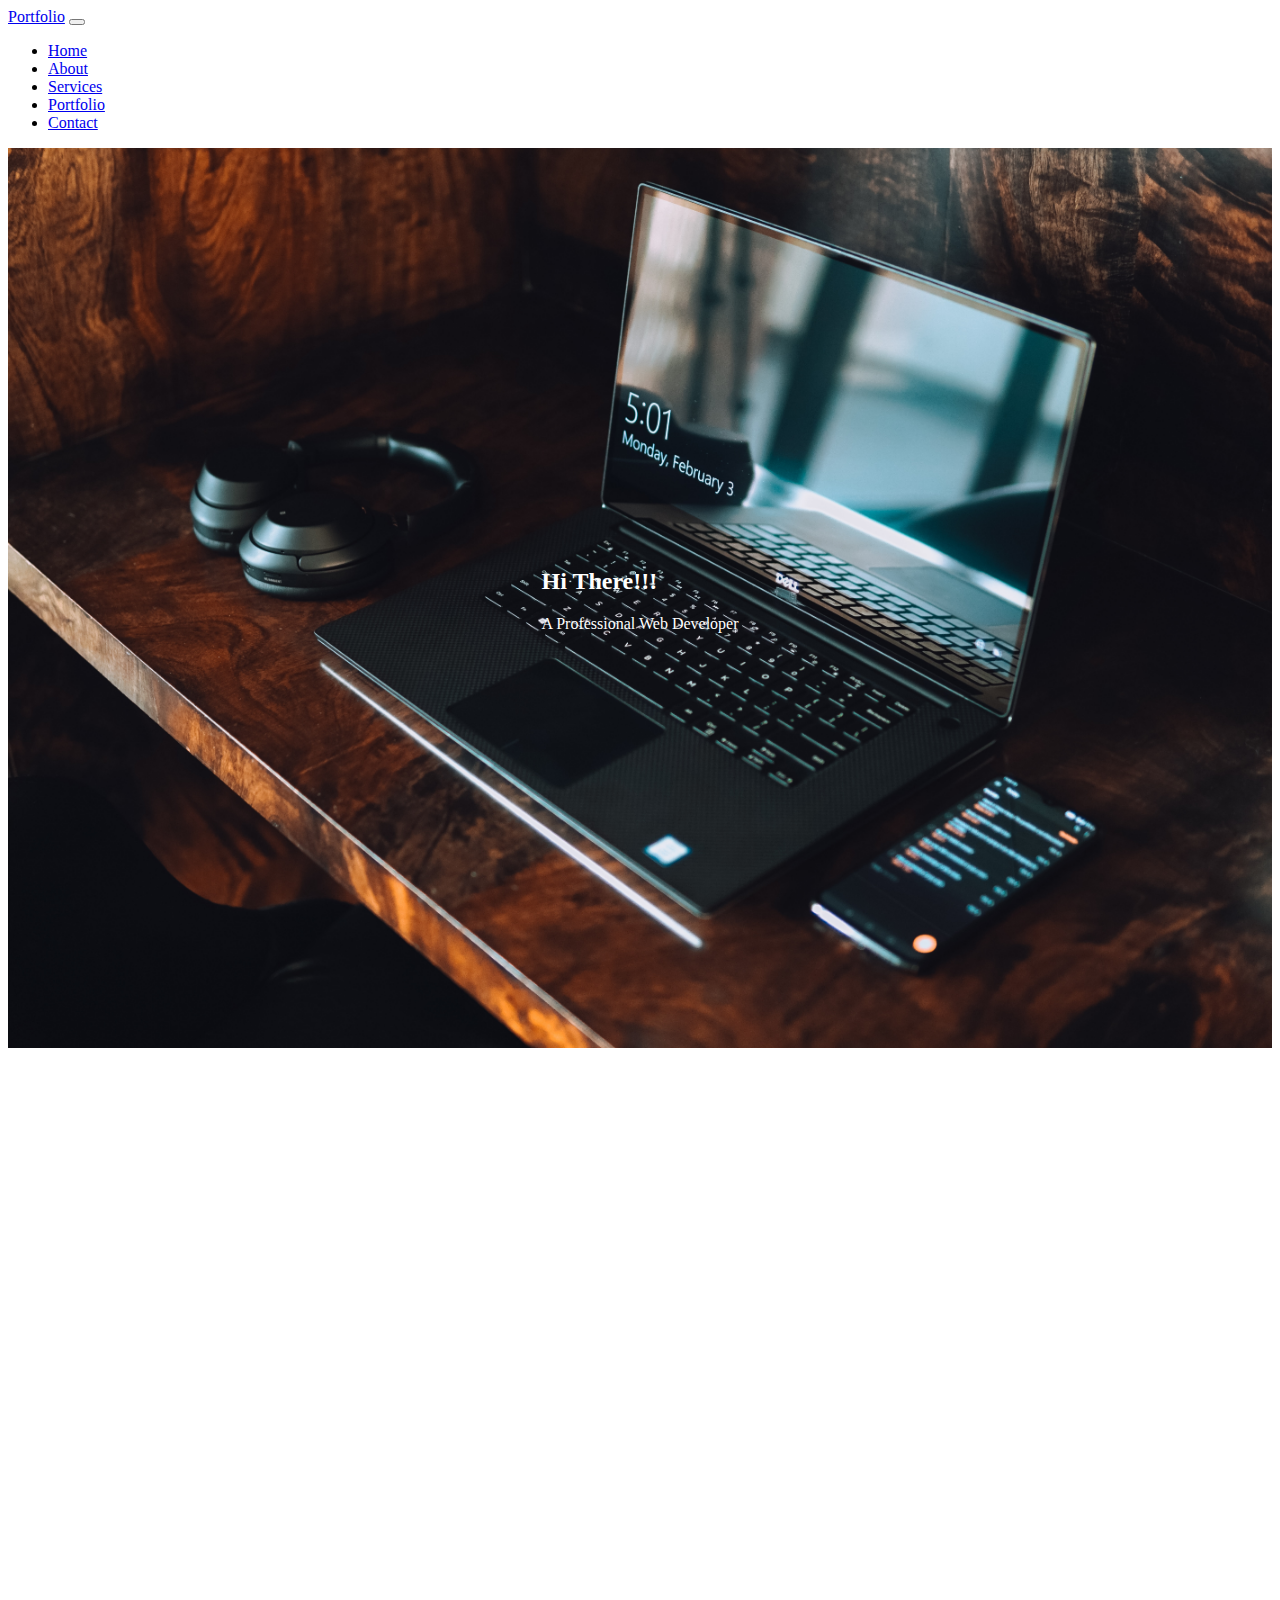
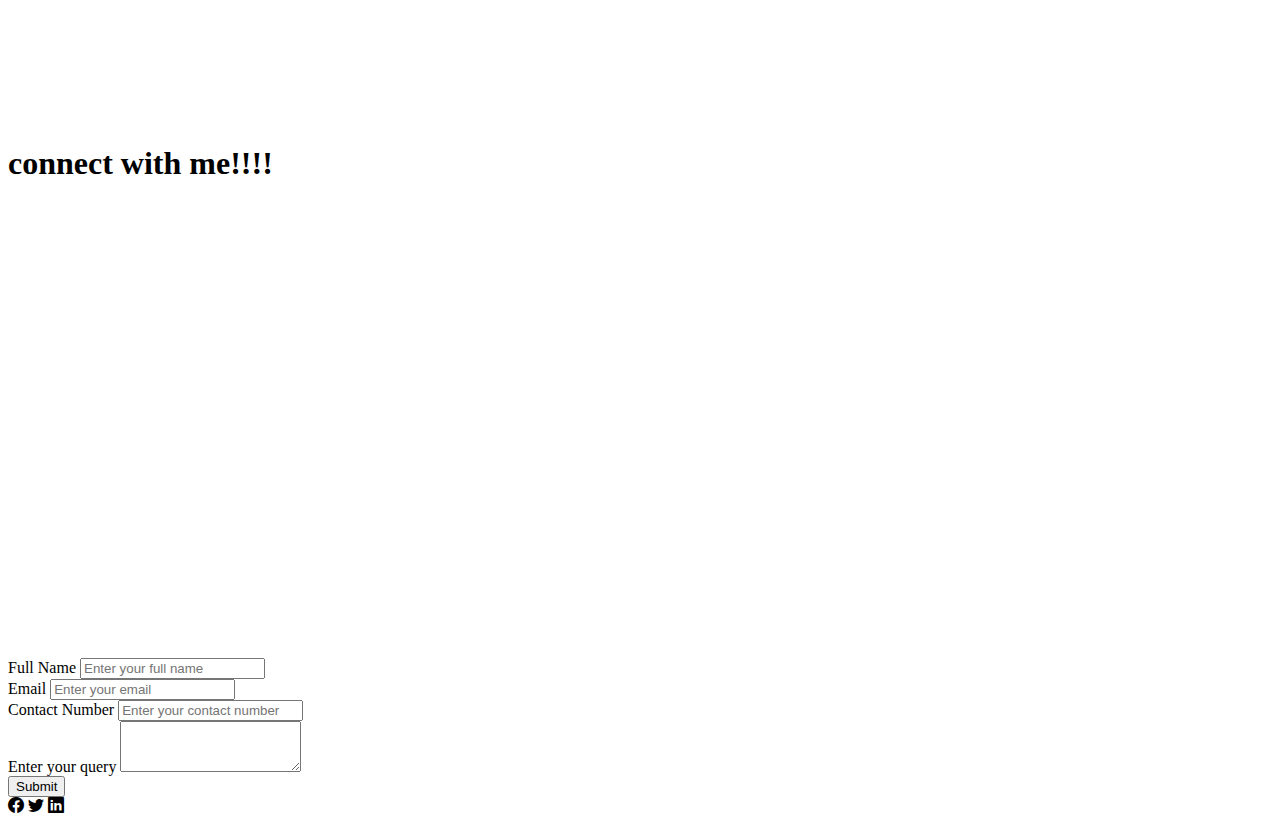
<file: index.html>
<!doctype html>
<html lang="en">

<head>
    <meta charset="utf-8">
    <meta name="viewport" content="width=device-width, initial-scale=1">
    <title>Bootstrap demo</title>
    <link href="https://cdn.jsdelivr.net/npm/bootstrap@5.3.0/dist/css/bootstrap.min.css" rel="stylesheet"
        integrity="sha384-9ndCyUaIbzAi2FUVXJi0CjmCapSmO7SnpJef0486qhLnuZ2cdeRhO02iuK6FUUVM" crossorigin="anonymous">
    <link rel="stylesheet" href="https://cdn.jsdelivr.net/npm/bootstrap-icons@1.10.5/font/bootstrap-icons.css">
    <link
    rel="stylesheet"
    href="https://cdnjs.cloudflare.com/ajax/libs/animate.css/4.1.1/animate.min.css"
    />
    <link href="https://unpkg.com/aos@2.3.1/dist/aos.css" rel="stylesheet">

    <link rel="stylesheet" href="/css/style.css">

</head>

<body>
    <nav class="navbar navbar-expand-lg navbar-dark bg-dark fixed-top">
        <div class="container-fluid">
            <a class="navbar-brand animate__animated animate__pulse animate__infinite	infinite" href="/">Portfolio</a>
            <button class="navbar-toggler" type="button" data-bs-toggle="collapse" data-bs-target="#navbarNav"
                aria-controls="navbarNav" aria-expanded="false" aria-label="Toggle navigation">
                <span class="navbar-toggler-icon"></span>
            </button>
            <div class="collapse navbar-collapse" id="navbarNav">
                <ul class="navbar-nav ms-auto">
                    <li class="nav-item">
                        <a class="nav-link" href="#home">Home</a>
                    </li>
                    <li class="nav-item">
                        <a class="nav-link" href="#about">About</a>
                    </li>
                    <li class="nav-item">
                        <a class="nav-link" href="#Services">Services</a>
                    </li>
                    <li class="nav-item">
                        <a class="nav-link" href="#Portfolio">Portfolio</a>
                    </li>
                    <li class="nav-item">
                        <a class="nav-link" href="#Contact">Contact</a>
                    </li>

                </ul>
            </div>
        </div>
    </nav>
    <section class="bannerBgImage" id="home">
        <div class="container-fluid">
            <div class="row">
                <div class="col-md-12 bannerText">
                    <h2 class="bannertitle animate__backInLeft animate__animated">Hi There!!!</h2>
                    <p class="bannnerDesc">A Professional Web Developer </p>
                </div>
            </div>
        </div>

    </section>
    <section data-aos="zoom-in-down" data-aos-duration="2000">
        <div class="container" id="about">
            <h1 class="text-center">About Me</h1>
            <div class="row">
                <div class="col-md-4">
                    <img src="/images/profile.jpg" alt="profile" class="card-img  img-fluid">
                </div>
                <div class="col-md-8">
                    <p>A web developer professional crafts interactive websites, excelling in programming languages,
                        responsive design, problem-solving, collaboration, testing, optimization, and continuous
                        learning.</p>
                    <ul>
                        <li>Name: Jagadeesh Bandaru</li>
                        <li>Age: 20</li>
                        <li>Occupation: Web Developer</li>
                    </ul>
                    <div class="col-md-6">
                        <ul>
                            <li>Tecnologies Working on: MERN Stack</li>
                            <li>Portfolio: <a href="http://www.google.com" target="_blank" rel="noopener noreferrer"
                                    class="text-decoration-none">Click Here for Portfolio</a></li>
                        </ul>
                    </div>
                    <div class="row">
                        <p>A web developer professional is a master of digital craftsmanship. They possess a deep
                            understanding of programming languages like HTML, CSS, and JavaScript. With their expertise,
                            they transform static designs into dynamic and interactive websites. They create visually
                            appealing user interfaces and ensure responsiveness across devices. Their code is clean,
                            efficient, and follows industry standards. They excel in problem-solving, tackling complex
                            challenges with ease. They collaborate with designers, implement intuitive navigation, and
                            conduct rigorous testing to ensure flawless functionality. They integrate APIs, manage
                            databases securely, and optimize website performance. Their continuous learning mindset and
                            ability to work in cross-functional teams make them invaluable assets in the digital world.
                            A web developer creates websites using programming languages,designs interfaces, solves
                            problems,
                            collaborates, tests, optimizes, and embraces continuous learning.HTML is a fundamental
                            markup
                            language used for structuring web content, creating webpages, and providing semantic meaning
                            to elements
                            JavaScript is a versatile programming language that adds
                            interactivity to webpages, allowing for dynamic content, event handling, and client-side
                            functionality

                        </p>
                    </div>
                </div>
            </div>
        </div>
    </section>
    <section id="Services">
        <div class="container"  data-aos="zoom-out-left">
            <h1 class="text-center">Services</h1>
            <div class="row">
                <div class="col-md-4 ">
                    <div class="card my-3">
                        <div class="card-body">
                            <h5 class="card-title text-center"><i class="bi bi-filetype-html BIcon"></i>Web Developer
                            </h5>
                            <p class="card-text ">A web developer creates websites using programming languages,
                                designs interfaces, solves problems, collaborates, tests.
                            </p>
                        </div>
                    </div>
                </div>
                <div class="col-md-4">
                    <div class="card my-3">
                        <div class="card-body">
                            <h5 class="card-title text-center "><i class="bi bi-filetype-html BIcon"></i>HTML</h5>
                            <p class="card-text">HTML is a fundamental markup language used for structuring web content,
                                creating webpages.
                            </p>
                        </div>
                    </div>
                </div>
                <div class="col-md-4">
                    <div class="card my-3">
                        <div class="card-body">
                            <h5 class="card-title text-center"><i class="bi bi-filetype-html BIcon"></i>JAVA Script</h5>
                            <p class="card-text">JavaScript is a versatile programming language that adds
                                interactivity to webpages, allowing for dynamic content.
                            </p>
                        </div>
                    </div>
                </div>
            </div>
            <div class="row">
                <div class="col-md-4">
                    <div class="card my-3">
                        <div class="card-body">
                            <h5 class="card-title text-center"><i class="bi bi-filetype-html BIcon"></i>Web Developer
                            </h5>
                            <p class="card-text">A web developer creates websites using programming languages,
                                designs interfaces, solves problems, collaborates, tests.
                            </p>
                        </div>
                    </div>
                </div>
                <div class="col-md-4">
                    <div class="card my-3">
                        <div class="card-body">
                            <h5 class="card-title text-center"><i class="bi bi-filetype-html BIcon"></i>HTML</h5>
                            <p class="card-text">HTML is a fundamental markup language used for structuring web content,
                                creating webpages, and providing semantic meaning to elements.
                            </p>
                        </div>
                    </div>
                </div>
                <div class="col-md-4">
                    <div class="card my-3">
                        <div class="card-body">
                            <h5 class="card-title text-center"><i class="bi bi-filetype-html BIcon"></i>JAVA Script</h5>
                            <p class="card-text">JavaScript is a versatile programming language that adds
                                interactivity to webpages, allowing for dynamic content.
                            </p>
                        </div>
                    </div>
                </div>
            </div>


        </div>



    </section>
    <section id="Portfolio">
        <div class="container" data-aos="zoom-out-up">
            <h1 class="text-center">Portfolio</h1>
            <div class="row">
                <div class="col-md-6">
                    <div class="card mb-3">
                        <img src="./images/2.jpg" class="card-img-top" alt="...">
                        <div class="card-body">
                            <h5 class="card-title">Internships</h5>
                            <p class="card-text">Internships provide valuable work experience, networking opportunities, and a chance to apply academic knowledge in a real-world setting.</p>

                        </div>
                    </div>
                </div>
                <div class="col-md-6">
                    <div class="card mb-3">
                        <img src="./images/1.jpg" class="card-img-top" alt="...">
                        <div class="card-body">
                            <h5 class="card-title">Courses</h5>
                            <p class="card-text">Courses in the IT field offer specialized training in areas like programming, cybersecurity, data analytics, and artificial intelligence, preparing individuals for in-demand tech careers.</p>

                        </div>
                    </div>
                </div>
                <div class="col-md-6">
                    <div class="card mb-3">
                        <img src="./images/3.jpg" class="card-img-top" alt="...">
                        <div class="card-body">
                            <h5 class="card-title">Certifications</h5>
                            <p class="card-text">Certification courses provide industry-recognized credentials, enhancing skills and employability in fields like project management (PMP), cloud computing (AWS), cybersecurity (CISSP), and data science (IBM Data Science Professional Certificate).</p>

                        </div>
                    </div>
                </div>
                <div class="col-md-6">
                    <div class="card mb-3">
                        <img src="./images/4.jpg" class="card-img-top" alt="...">
                        <div class="card-body">
                            <h5 class="card-title">Projects</h5>
                            <p class="card-text">IT projects involve planning, development, and implementation of software applications, infrastructure upgrades, system integrations, and innovative solutions to address business challenges and improve operational efficiency in organizations.</p>

                        </div>
                    </div>
                </div>

            </div>
        </div>
    </section>
    <section id="Contact">
        <div class="container-fluid">
            <h1 class="text-center">connect with me!!!!</h1>
            <div class="row">
                <div class="col-md-6"><iframe
                        src="https://www.google.com/maps/embed?pb=!1m18!1m12!1m3!1d122527.51459892516!2d80.35194342444167!3d16.323719303440274!2m3!1f0!2f0!3f0!3m2!1i1024!2i768!4f13.1!3m3!1m2!1s0x3a4a755cb1787785%3A0x9f7999dd90f1e694!2sGuntur%2C%20Andhra%20Pradesh!5e0!3m2!1sen!2sin!4v1688017864079!5m2!1sen!2sin"
                        width="500" height="450" style="border:0;" allowfullscreen="" loading="lazy"
                        referrerpolicy="no-referrer-when-downgrade"></iframe></div>
                        <div class="col-md-6">
                                <form>
                                    <div class="mb-3">
                                        <label for="Full Name" class="form-label">Full Name</label>
                                        <input type="text" class="form-control" id="exampleFormControlInput1"
                                         placeholder="Enter your full name">
                                        </div>
                                        <div class="mb-3">
                                           <label for="Email" class="form-label">Email</label>
                                            <input type="email" class="form-control" id="emailInput" placeholder="Enter your email">
                                        </div>
                                        <div class="mb-3">
                                        <label for="teleInput" class="form-label">Contact Number</label>
                                        <input type="text" class="form-control" id="exampleFormControlInput1"
                                         placeholder="Enter your contact number">
                                        </div>
                                        <div class="mb-3">
                                        <label for="TextArea" class="form-label">Enter your query</label>
                                        <textarea class="form-control" id="exampleFormControlTextarea1" rows="3"></textarea>
                                    </div>
                                    <div class="col-auto">
                                        <button type="submit" class="btn btn-primary mb-3">Submit</button>
                                      </div>


                                </form>
                            </div>

                        </div>

        </div>
    </section>
    <footer id="footer">
        <div class="container-fluid bg-white py-2">
            <div class="mt-4 text-center px-1">
                <a href="http://www.fb.com" target="_blank" rel="noopener noreferrer"></a><i class="bi bi-facebook bIcon<i class="bi bi-linkedIn bIcon"></"></i>
                <a href="http://www.twitter.com" target="_blank" rel="noopener noreferrer"></a><i class="bi bi-twitter"></i>
                <a href="http://www.linkedin.com" target="_blank" rel="noopener noreferrer"></a><i class="bi bi-linkedin"></i>
            </div>
        </div>

    </footer>



    <script src="https://cdn.jsdelivr.net/npm/bootstrap@5.3.0/dist/js/bootstrap.bundle.min.js"
        integrity="sha384-geWF76RCwLtnZ8qwWowPQNguL3RmwHVBC9FhGdlKrxdiJJigb/j/68SIy3Te4Bkz"
        crossorigin="anonymous"></script>
    <script src="https://unpkg.com/aos@2.3.1/dist/aos.js"></script>
    <script>
        AOS.init();
      </script>
</body>

</html>
</file>
<file: css/style.css>
.bannerBgImage{
    height: 100vh;
    background: url("/images/bannerimage.jpg");
    background-size: cover;
    position: relative;
}
.bannerText{
    text-align: left;
    position: absolute;
    top: 50%;
    left: 50%;
    transform: translate(-50%, -50%);
    color: white;
}
.bannerTitle{
    font-size: 4rem;

}
.bannerDesc{
    font-style: 2rem;
}
.card{
    cursor: pointer;

}
.card:hover{
    background-color: palevioletred;
    border: 2px solid yellowgreen;
}
.bIcon{
    width:100%;
    text-align:center;
    font-size: 40px;
}
.img-fluid:hover{
    border: 2px solid black;
}
.card-img-top{
    height: 50vh;
}
</file>
